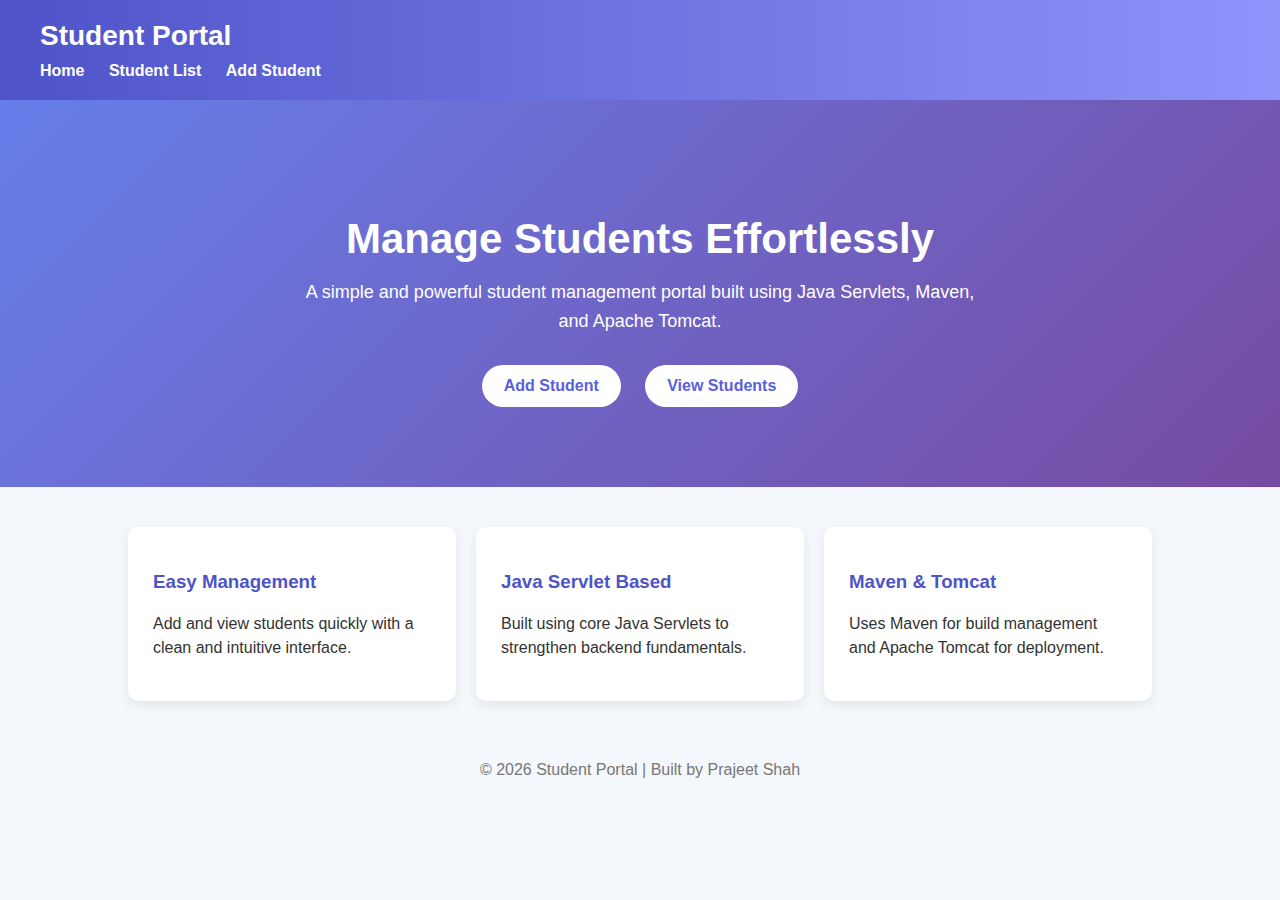
<file: target/student-portal-1.0.0/index.html>
<!DOCTYPE html>
<html>
<head>
    <title>Student Portal</title>
    <link rel="stylesheet" href="css/style.css">
</head>
<body>

<header>
    <h1>Student Portal</h1>
    <nav>
        <a href="index.html">Home</a>
        <a href="students">Student List</a>
        <a href="add-student">Add Student</a>
    </nav>
</header>

<section class="hero">
    <h2>Manage Students Effortlessly</h2>
    <p>
        A simple and powerful student management portal built using
        Java Servlets, Maven, and Apache Tomcat.
    </p>

    <div class="actions">
        <a href="add-student"> Add Student</a>
        <a href="students"> View Students</a>
    </div>
</section>

<div class="container">
    <div class="cards">
        <div class="card">
            <h3> Easy Management</h3>
            <p>
                Add and view students quickly with a clean and intuitive interface.
            </p>
        </div>

        <div class="card">
            <h3> Java Servlet Based</h3>
            <p>
                Built using core Java Servlets to strengthen backend fundamentals.
            </p>
        </div>

        <div class="card">
            <h3> Maven & Tomcat</h3>
            <p>
                Uses Maven for build management and Apache Tomcat for deployment.
            </p>
        </div>
    </div>
</div>

<div class="footer">
    © 2026 Student Portal | Built by Prajeet Shah
</div>

</body>
</html>
</file>
<file: target/student-portal-1.0.0/css/style.css>
body {
    font-family: "Segoe UI", Arial, sans-serif;
    margin: 0;
    background: #f4f7fb;
    color: #333;
}

/* HEADER */
header {
    background: linear-gradient(90deg, #4e54c8, #8f94fb);
    padding: 20px 40px;
}

header h1 {
    margin: 0;
    color: #fff;
    font-size: 28px;
}

nav {
    margin-top: 10px;
}

nav a {
    color: #fff;
    margin-right: 20px;
    text-decoration: none;
    font-weight: 600;
}

nav a:hover {
    text-decoration: underline;
}

/* HERO SECTION */
.hero {
    background: linear-gradient(135deg, #667eea, #764ba2);
    color: white;
    padding: 80px 40px;
    text-align: center;
}

.hero h2 {
    font-size: 42px;
    margin-bottom: 15px;
}

.hero p {
    font-size: 18px;
    max-width: 700px;
    margin: auto;
    line-height: 1.6;
}

.hero .actions {
    margin-top: 30px;
}

.hero .actions a {
    background: white;
    color: #5a5fdc;
    padding: 12px 22px;
    border-radius: 30px;
    text-decoration: none;
    font-weight: bold;
    margin: 0 10px;
    display: inline-block;
}

.hero .actions a:hover {
    background: #f1f1f1;
}

/* CONTENT */
.container {
    width: 80%;
    margin: 40px auto;
}

.cards {
    display: flex;
    gap: 20px;
    flex-wrap: wrap;
}

.card {
    background: white;
    flex: 1;
    min-width: 250px;
    padding: 25px;
    border-radius: 10px;
    box-shadow: 0 4px 12px rgba(0,0,0,0.08);
}

.card h3 {
    color: #4e54c8;
}

.card p {
    line-height: 1.5;
}

/* TABLE */
table {
    width: 100%;
    border-collapse: collapse;
    margin-top: 20px;
}

table th, table td {
    padding: 12px;
    border-bottom: 1px solid #ddd;
}

table th {
    background: #f0f3ff;
}

/* FORM */
form label {
    display: block;
    margin-top: 12px;
    font-weight: bold;
}

form input {
    width: 100%;
    padding: 10px;
    margin-top: 5px;
    border-radius: 5px;
    border: 1px solid #ccc;
}

button {
    margin-top: 20px;
    background: #4e54c8;
    color: white;
    padding: 12px 18px;
    border: none;
    border-radius: 25px;
    cursor: pointer;
    font-size: 15px;
}

button:hover {
    background: #3d42a6;
}

/* FOOTER */
.footer {
    text-align: center;
    padding: 20px;
    color: #777;
    margin-top: 40px;
}
</file>
